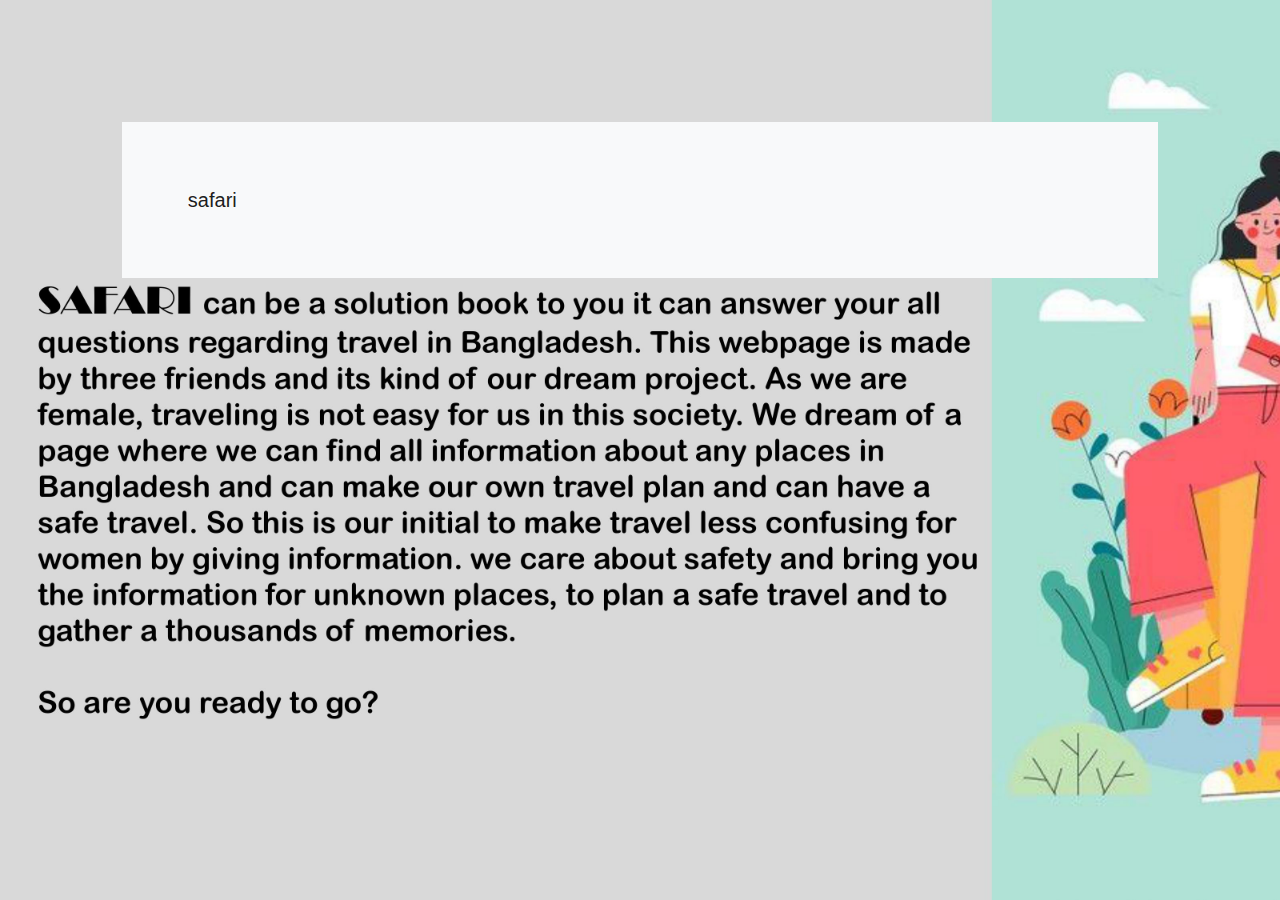
<file: about_us.html>
<!DOCTYPE html>
<html lang="en">
<head>
    <meta charset="UTF-8">
    <title>Title</title>

    <link rel="stylesheet" type="text/css" href="khulna_style.css">
    <link rel="stylesheet" href="https://cdn.jsdelivr.net/npm/bootstrap@4.6.1/dist/css/bootstrap.min.css">
</head>
<body>
<nav class="navbar navbar-expand-lg navbar-light bg-light">
    <a class="navbar-brand" href="./home.html">safari</a>




    </div>
</nav>


<style>
    body {
        background-image: url('ab.jpg');
        background-repeat: no-repeat;
        background-attachment: fixed;
        background-size: cover;
    }
</style>
<script src="https://cdn.jsdelivr.net/npm/jquery@3.6.0/dist/jquery.slim.min.js"></script>
<script src="https://cdn.jsdelivr.net/npm/popper.js@1.16.1/dist/umd/popper.min.js"></script>
<script src="https://cdn.jsdelivr.net/npm/bootstrap@4.6.1/dist/js/bootstrap.bundle.min.js"></script>
</body>
</html>
</file>
<file: khulna_style.css>
*{margin: 5%;padding: 0;box-sizing: border-box}


.carousel-inner img {
    width: 100%;
    height: 90vh;
}
.aboutimg{
    width:100% ;
    height:360px!important;  ;
}
.btn btn-primary{

    height: 5em;
    width: 3em;


}
</file>
